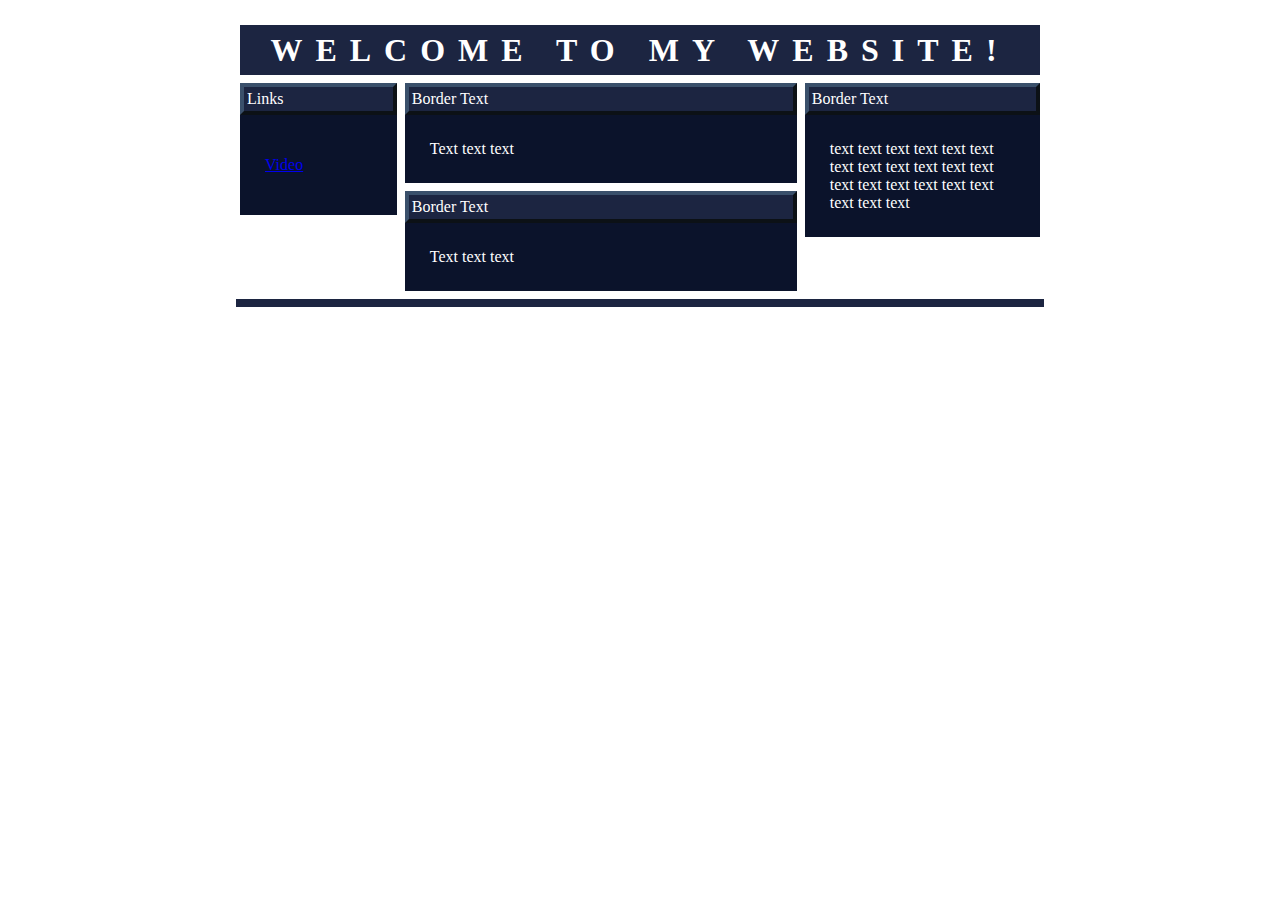
<file: index.html>
<!DOCTYPE html> 
<html>
  <head>
    <link rel="stylesheet" href="css/index_style.css">
  </head>
  <body style="background-image: url(https://sadhost.neocities.org/images/tiles/stars3.gif)">
    <h1 class="title"> WELCOME TO MY WEBSITE!</h1>
    <div class="divider">
      <div class="box">
        <div class="left">
          <div class="border">Links</div>
          <div class="stuff">
            <p><a href="https://www.youtube.com/watch?v=dQw4w9WgXcQ&ab_channel=RickAstley">Video</a></p>
          </div>
        </div>
        <div class="center">
          <div class="border">Border Text</div>
          <div class="stuff">Text text text</div>
          <div class="border">Border Text</div>
          <div class="stuff">Text text text</div>
        </div>
        <div class="right">
          <div class="border">Border Text</div>
          <div class="stuff">text text text text text text text text text text text text text text text text text text text text text</div>
        </div>
      </div>
    </div>
    <div class="edge"></div>
  </body>
</html>
</file>
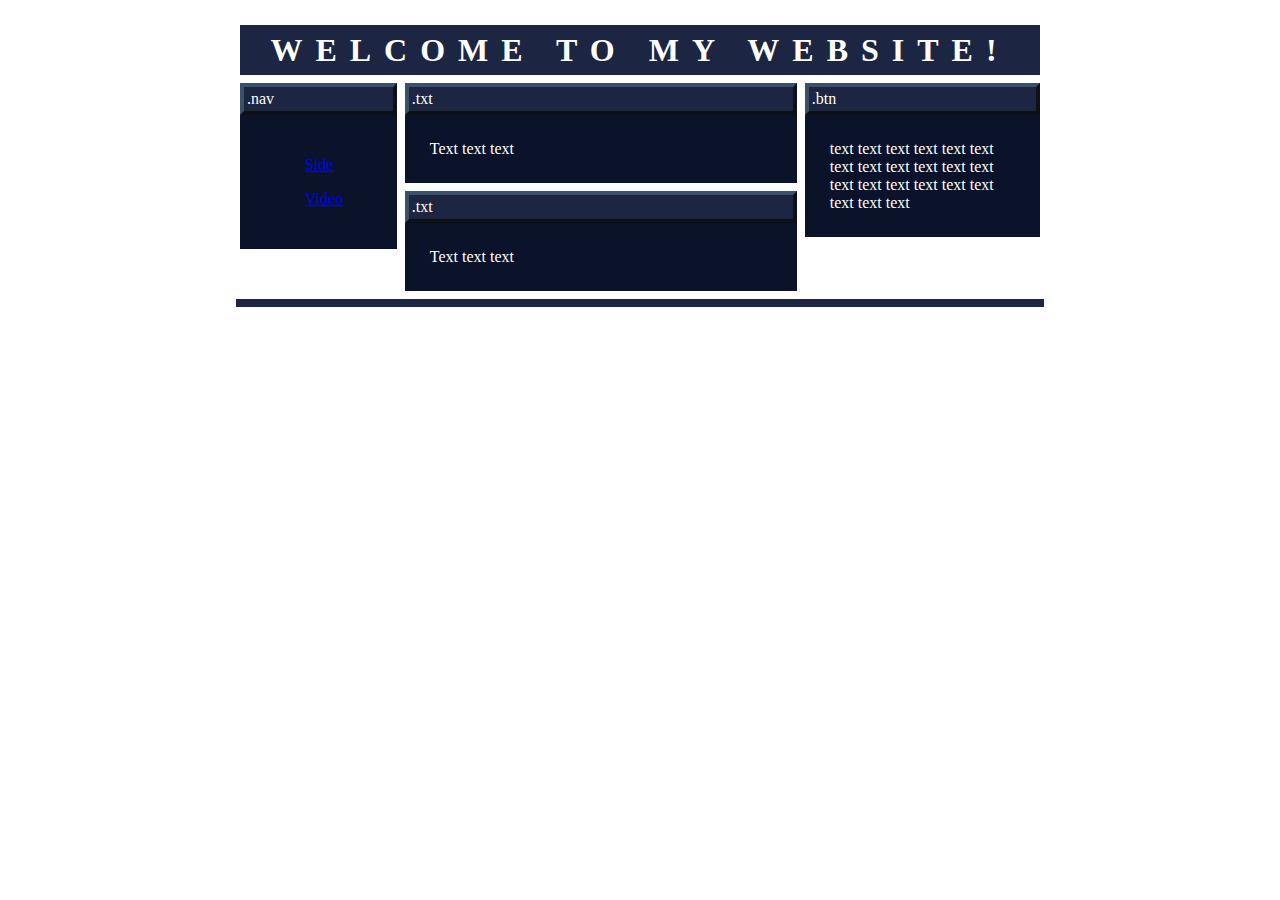
<file: main_page/index.html>
<!DOCTYPE html> 
<html>
  <head>
    <link rel="stylesheet" href="index_style.css">
  </head>
  <body style="background-image: url(https://sadhost.neocities.org/images/tiles/stars3.gif)">
    <h1 class="title"> WELCOME TO MY WEBSITE!</h1>
    <div class="divider">
      <div class="box">
        <div class="left">
          <div class="border">.nav</div>
          <div class="stuff">
            <ul><a href="/js/side.html">Side</a></ul>
            <ul><a href="https://www.youtube.com/watch?v=dQw4w9WgXcQ&ab_channel=RickAstley">Video</a></ul>
          </div>
        </div>
        <div class="center">
          <div class="border">.txt</div>
          <div class="stuff">Text text text</div>
          <div class="border">.txt</div>
          <div class="stuff">Text text text</div>
        </div>
        <div class="right">
          <div class="border">.btn</div>
          <div class="stuff">text text text text text text text text text text text text text text text text text text text text text</div>
        </div>
      </div>
    </div>
    <div class="edge"></div>
  </body>
</html>
</file>
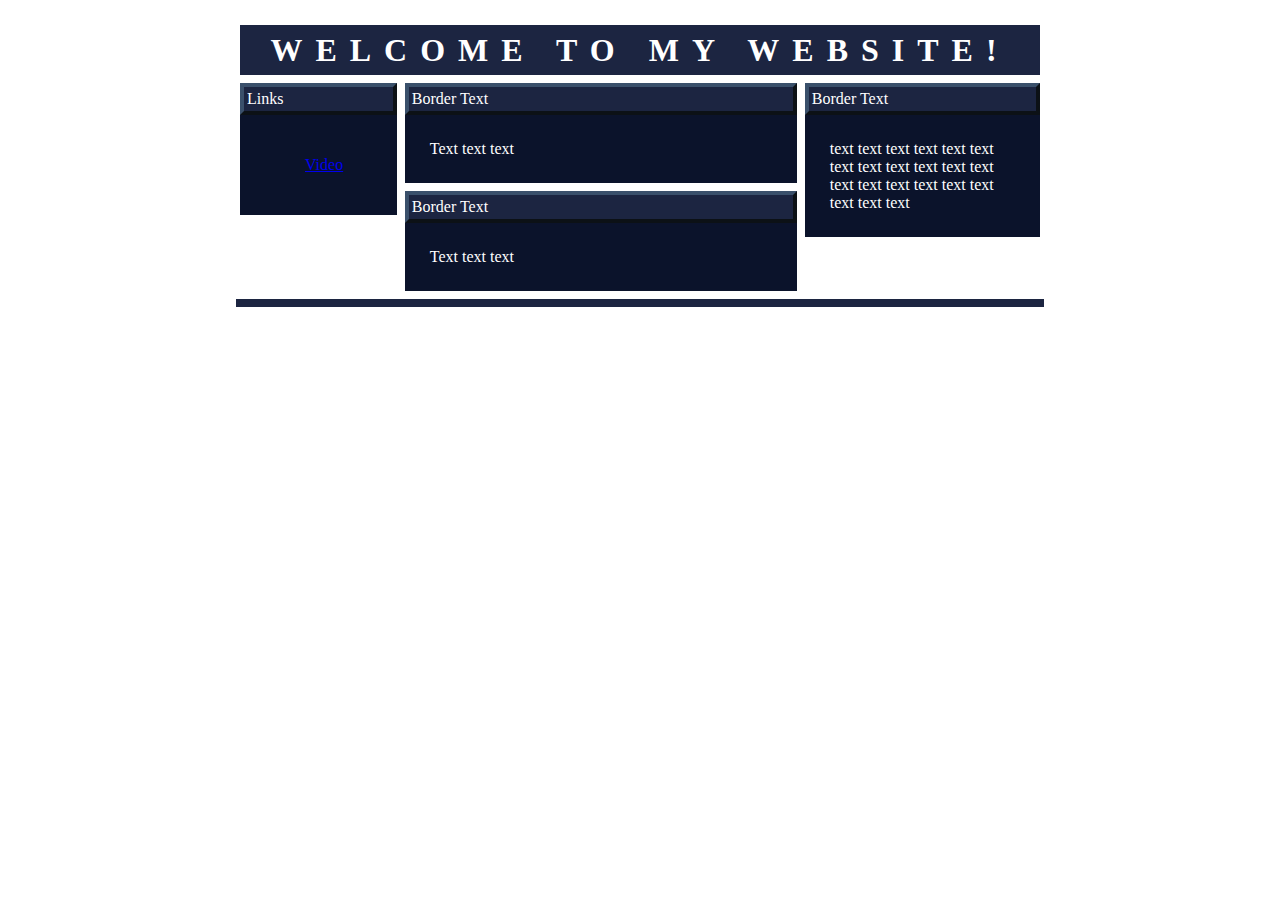
<file: js/side.html>
<!DOCTYPE html> 
<html>
  <head>
    <link rel="stylesheet" href="/main_page/index_style.css">
  </head>
  <body style="background-image: url(https://sadhost.neocities.org/images/tiles/stars3.gif)">
    <h1 class="title"> WELCOME TO MY WEBSITE!</h1>
    <div class="divider">
      <div class="box">
        <div class="left">
          <div class="border">Links</div>
          <div class="stuff">
            <ul><a href="https://www.youtube.com/watch?v=dQw4w9WgXcQ&ab_channel=RickAstley">Video</a></ul>
            <ul></ul>
          </div>
        </div>
        <div class="center">
          <div class="border">Border Text</div>
          <div class="stuff">Text text text</div>
          <div class="border">Border Text</div>
          <div class="stuff">Text text text</div>
        </div>
        <div class="right">
          <div class="border">Border Text</div>
          <div class="stuff">text text text text text text text text text text text text text text text text text text text text text</div>
        </div>
      </div>
    </div>
    <div class="edge"></div>
  </body>
</html>
</file>
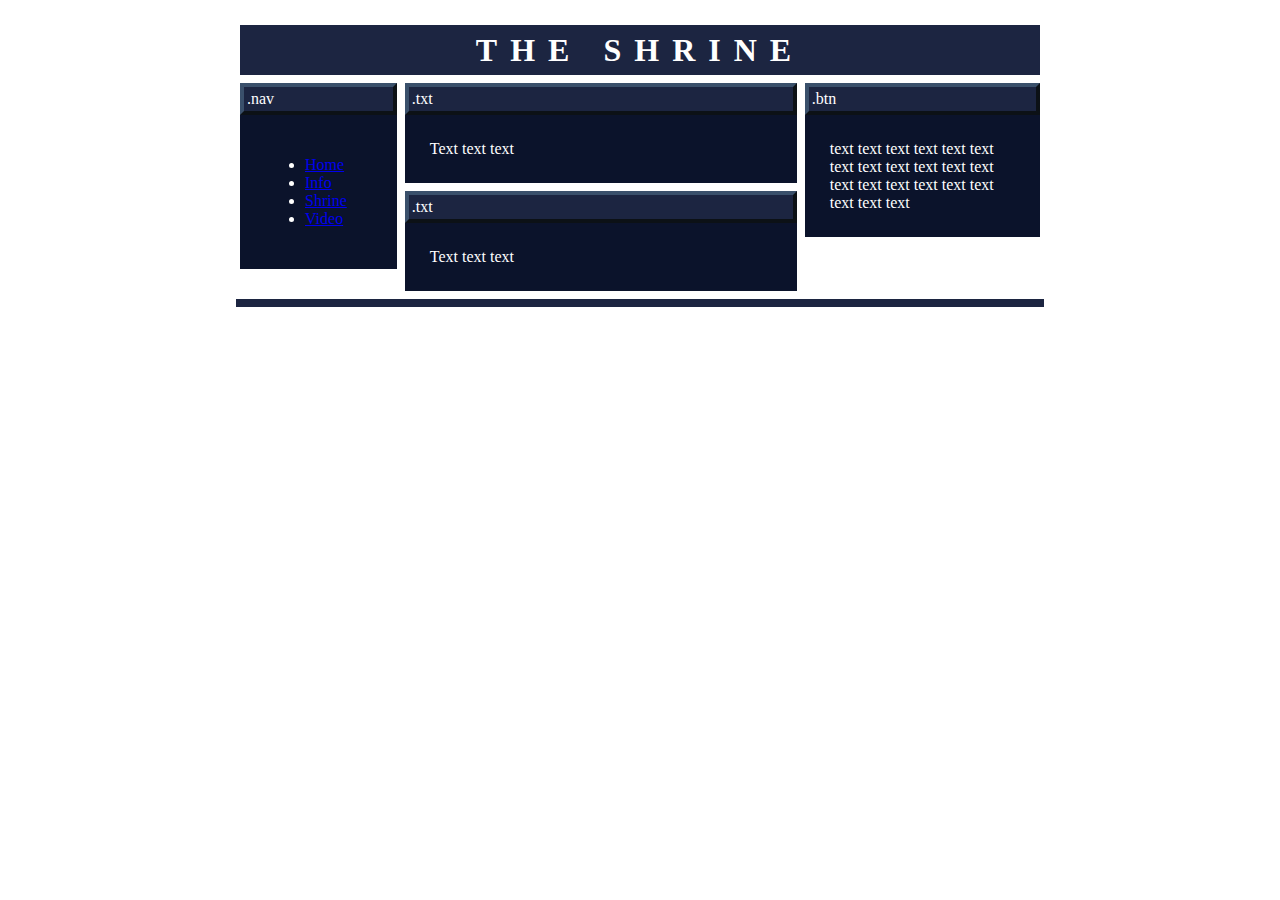
<file: shrine_page/shrine.html>
<!DOCTYPE html> 
<html>
  <head>
    <link rel="stylesheet" href="/main_page/index_style.css">
  </head>
  <body style="background-image: url(https://sadhost.neocities.org/images/tiles/stars3.gif)">
    <h1 class="title"> THE SHRINE </h1>
    <div class="divider">
      <div class="box">
        <div class="left">
          <div class="border">.nav</div>
          <div class="stuff">
            <ul>
              <li><a href="/main_page/index.html">Home</a></li>
              <li><a href="/side_page/side.html">Info</a></li>
              <li><a href="/shrine_page/shrine.html">Shrine</a></li>
              <li><a href="https://www.youtube.com/watch?v=dQw4w9WgXcQ&ab_channel=RickAstley">Video</a></li>
            </ul>
          </div>
        </div>
        <div class="center">
          <div class="border">.txt</div>
          <div class="stuff">Text text text</div>
          <div class="border">.txt</div>
          <div class="stuff">Text text text</div>
        </div>
        <div class="right">
          <div class="border">.btn</div>
          <div class="stuff">text text text text text text text text text text text text text text text text text text text text text</div>
        </div>
      </div>
    </div>
    <div class="edge"></div>
  </body>
</html>
</file>
<file: css/index_style.css>
body{
    font-family:'Times New Roman', Times, serif;
    color:white;
    margin:25px;
}
:root {
    --main-color:#1c2541;
    --stuff-color:#0b132b;
    --light-color:#3a506b;
    --edge-color:#fca311;
    --margin-size:8px;
}
.title{
    font-family:fantasy;
    display:flex;
    justify-content: center;
    align-items:center;
    background-color:var(--main-color);
    height:50px;
    max-width: 800px;
    margin: 0 auto;
    letter-spacing:13px;
    transition: color 1s;
}
.title:hover{
    color:var(--main-color);
}
.divider{
    max-width: 800px;
    margin: 0 auto;
}
.box{
    display: flex;
}
.left{
    width:20%;
}
.center{
    width:50%;
    margin-left:var(--margin-size);
}
.right{
    width:30%;
    margin-left:var(--margin-size);
}
.border{
    display:flex;
    align-items: end;
    padding:3px;
    border-style: outset;
    border-width: 4px;
    background:var(--main-color);
    border-color:var(--light-color);
    margin-top:var(--margin-size);
}
.stuff{
    padding:25px;
    background:var(--stuff-color);
}
.edge{
    max-width: 800px;
    margin: 0 auto;
    margin-top:var(--margin-size);
    display:flex;
    justify-content:center;
    border-style:solid;
    border-width: 4px;
    color:var(--main-color);
}
</file>
<file: main_page/index_style.css>
body{
    font-family:'Times New Roman', Times, serif;
    color:white;
    margin:25px;
}
:root {
    --main-color:#1c2541;
    --stuff-color:#0b132b;
    --light-color:#3a506b;
    --edge-color:#fca311;
    --margin-size:8px;
}
.title{
    font-family:fantasy;
    display:flex;
    justify-content: center;
    align-items:center;
    background-color:var(--main-color);
    height:50px;
    max-width: 800px;
    margin: 0 auto;
    letter-spacing:13px;
    transition: color 1s;
}
.title:hover{
    color:var(--main-color);
}
.divider{
    max-width: 800px;
    margin: 0 auto;
}
.box{
    display: flex;
}
.left{
    width:20%;
}
.center{
    width:50%;
    margin-left:var(--margin-size);
}
.right{
    width:30%;
    margin-left:var(--margin-size);
}
.border{
    display:flex;
    align-items: end;
    padding:3px;
    border-style: outset;
    border-width: 4px;
    background:var(--main-color);
    border-color:var(--light-color);
    margin-top:var(--margin-size);
}
.stuff{
    padding:25px;
    background:var(--stuff-color);
}
.edge{
    max-width: 800px;
    margin: 0 auto;
    margin-top:var(--margin-size);
    display:flex;
    justify-content:center;
    border-style:solid;
    border-width: 4px;
    color:var(--main-color);
}
</file>
